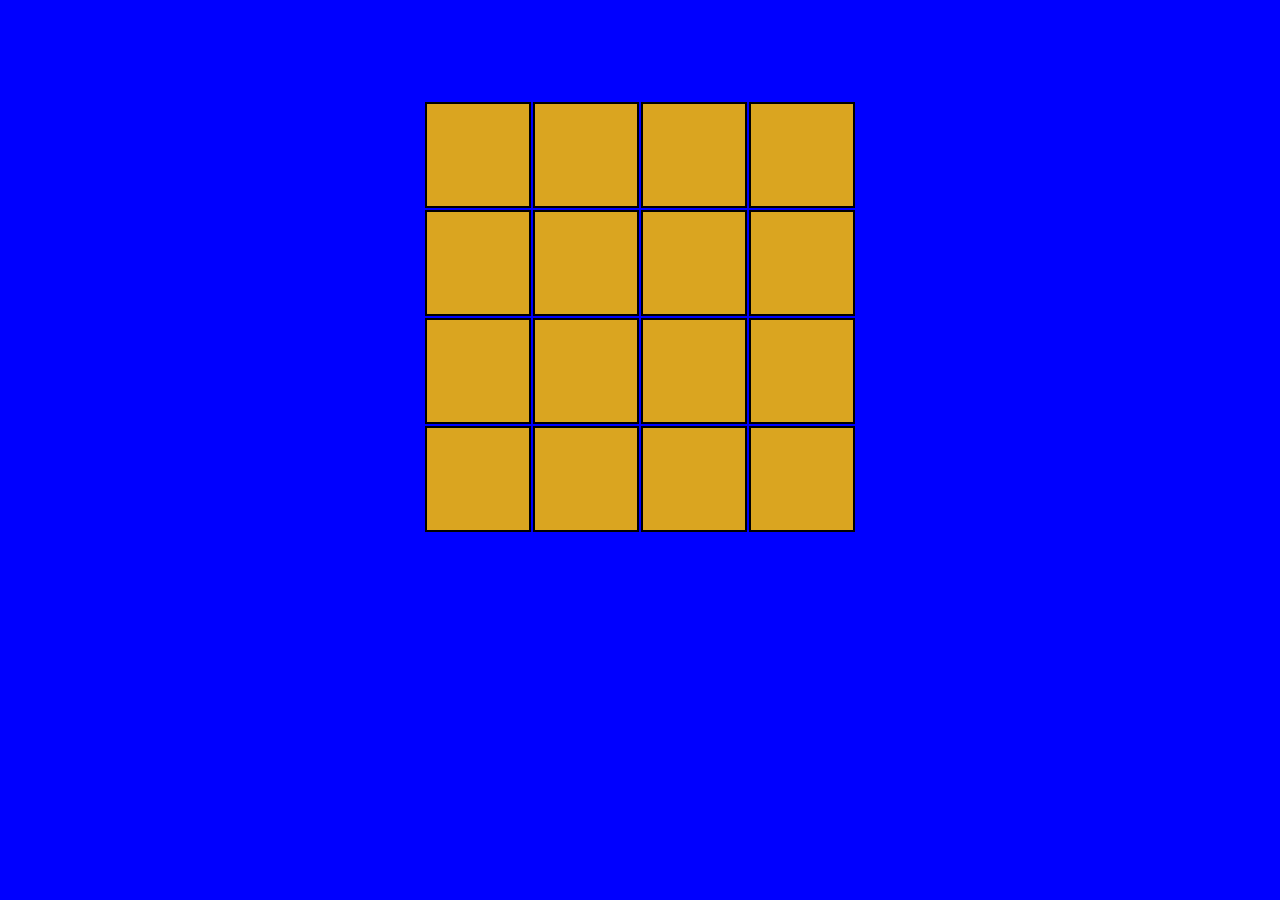
<file: JQuery/Memory Game/index.html>
<!DOCTYPE html>
<html>
    <head>
        <link rel="stylesheet" href="styles.css">
        <script src="https://ajax.googleapis.com/ajax/libs/jquery/3.6.0/jquery.min.js"></script>
    </head>
    <body>
        <div id="container">
            
        </div>

        <script>
            var placeHolder = "";
            var noElements = 16;
            var noCols = 4;
            var noRows = noElements/noCols;
            var valuesArray = shuffledArray();
            var activeCells = 0;
            var cell1;
            var cell2;

            $(function(){
                var table = $("<table></table>");

                for (let i = 0; i < noRows; i++){

                    let row = $("<tr></tr>");
                    for(let j = 0; j < noCols; j++){

                        let index = noCols * i + j;

                        row.append($("<td></td>")
                            .html(placeHolder)
                            .val(valuesArray[index])
                            .attr("id", index)
                            .click(cellClicked));
                    }
                    table.append(row);
                }
                var container = $("#container");
                container.append(table);
            })
            

            function cellClicked(){
                activeCells += 1;
                
                switch(activeCells){
                    case 1:
                      
                        $(this).css("background", getPhotoSrc($(this).val()));
                        cell1 = $(this);
                        
                        break;
                    case 2: 
                        if ($(this).attr("id") == cell1.attr("id")){
                            activeCells -= 1;
                            break;
                        }
                        $(this).css("background", getPhotoSrc($(this).val()));
                        cell2 = $(this);

                        if (cell1.val() != cell2.val()){
                            setTimeout(hideCells, 1000);
                            break;
                        }
                        else{
                            activeCells = 0;
                            cell1.off('click', cellClicked);
                            cell2.off('click', cellClicked);
                        }
                        
                    default: 
                        break;
                }
                //console.log("Active cells: " + activeCells);
            }

            function hideCells(){
                cell1.html(placeHolder);
                cell2.html(placeHolder);
                cell1.css("background", "goldenrod");
                cell2.css("background", "goldenrod");
             
                activeCells = 0;
            }
            function shuffledArray(){
                let valueArray = [];
                let noPairs = noElements/2;
                let mutations = 20;
                //add elements
                for(let i = 0; i < noPairs; i++){
                    valueArray.push(i);
                    valueArray.push(i);
                }
                //shuffle
                for(let i = 0; i < mutations; i++){
                    let c1 = Math.floor(Math.random() * 16);
                    let c2 = Math.floor(Math.random() * 16);
                 
                    let aux = valueArray[c1];
                    valueArray[c1] = valueArray[c2];
                    valueArray[c2] = aux;
                }
                
                return valueArray;
            }
            
            function getPhotoSrc(value){
                return "url('images/" + value + ".jpg')";
            }
        </script>
    </body>
</html>
</file>
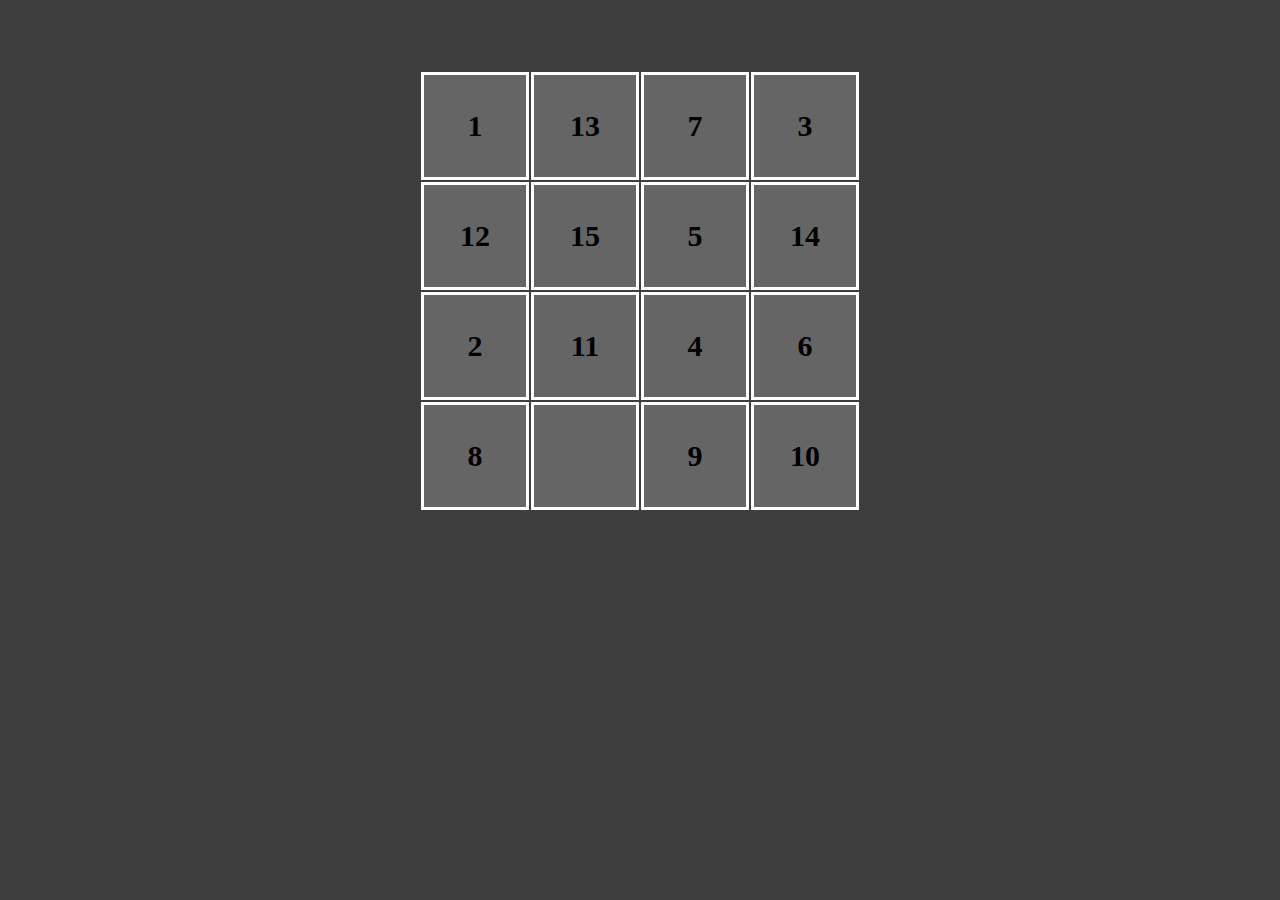
<file: JQuery/Puzzle/index.html>
<!DOCTYPE html>
<html>
    <head>
        <link rel="stylesheet" href="styles.css">
        <script src="https://ajax.googleapis.com/ajax/libs/jquery/3.6.0/jquery.min.js"></script>
        <script type="text/javascript" src="script.js?$$REVISION$$"></script>
    </head>
    <body>
        <div id="container">
        </div>
        
    </body>
</html>
</file>
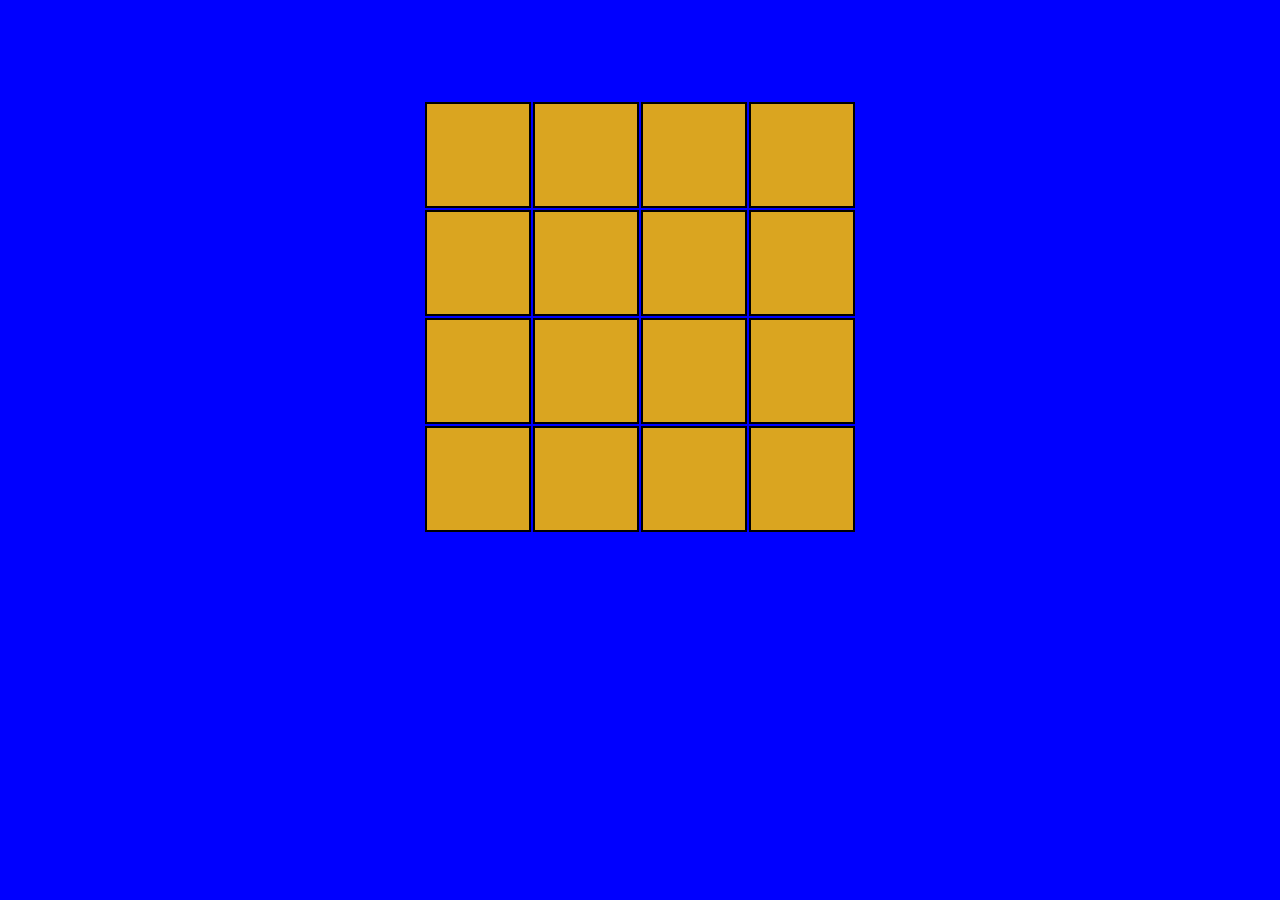
<file: JS Vanilla/Memory Game/index.html>
<!DOCTYPE html>
<html>
    <head>
        <link rel="stylesheet" href="styles.css">
    </head>
    <body>
        <div id="container">
            
        </div>

        <script>
            var placeHolder = "";
            var noElements = 16;
            var noCols = 4;
            var noRows = noElements/noCols;
            var valuesArray = shuffledArray();

            var table = document.createElement("table");
            for (let i = 0; i < noRows; i++){
                let row = document.createElement("tr");
                for(let j = 0; j < noCols; j++){
                    let col = document.createElement("td");
                    let index = noCols * i + j;
                    col.innerHTML = placeHolder;
                    col.value = valuesArray[index];
                    col.id = index;
                    col.addEventListener('click', cellClicked);
                    row.appendChild(col);
                }
                table.appendChild(row);
            }

            var container = document.getElementById("container");
            container.appendChild(table);

            var activeCells = 0;
            var cell1;
            var cell2;

            function cellClicked(){
                activeCells += 1;
                
                switch(activeCells){
                    case 1:
                      
                        this.style.background = getPhotoSrc(this.value);
                        cell1 = this;
                        
                        break;
                    case 2: 
                        if (this.id == cell1.id){
                            activeCells -= 1;
                            break;
                        }
                        this.style.background = getPhotoSrc(this.value);
                        cell2 = this;

                        if (cell1.value != cell2.value){
                            setTimeout(hideCells, 1000);
                            break;
                        }
                        else{
                            activeCells = 0;
                            cell1.removeEventListener('click', cellClicked);
                            cell2.removeEventListener('click', cellClicked);
                        }
                        
                    default: 
                        break;
                }
                //console.log("Active cells: " + activeCells);
            }

            function hideCells(){
                cell1.innerHTML = placeHolder;
                cell2.innerHTML = placeHolder;
                cell1.style.background = "goldenrod";
                cell2.style.background = "goldenrod";
             
                activeCells = 0;
            }
            function shuffledArray(){
                let valueArray = [];
                let noPairs = noElements/2;
                let mutations = 20;
                //add elements
                for(let i = 0; i < noPairs; i++){
                    valueArray.push(i);
                    valueArray.push(i);
                }
                //shuffle
                for(let i = 0; i < mutations; i++){
                    let c1 = Math.floor(Math.random() * 16);
                    let c2 = Math.floor(Math.random() * 16);
                 
                    let aux = valueArray[c1];
                    valueArray[c1] = valueArray[c2];
                    valueArray[c2] = aux;
                }
                
                return valueArray;
            }
            
            function getPhotoSrc(value){
                return "url('images/" + value + ".jpg')";
            }
        </script>
    </body>
</html>
</file>
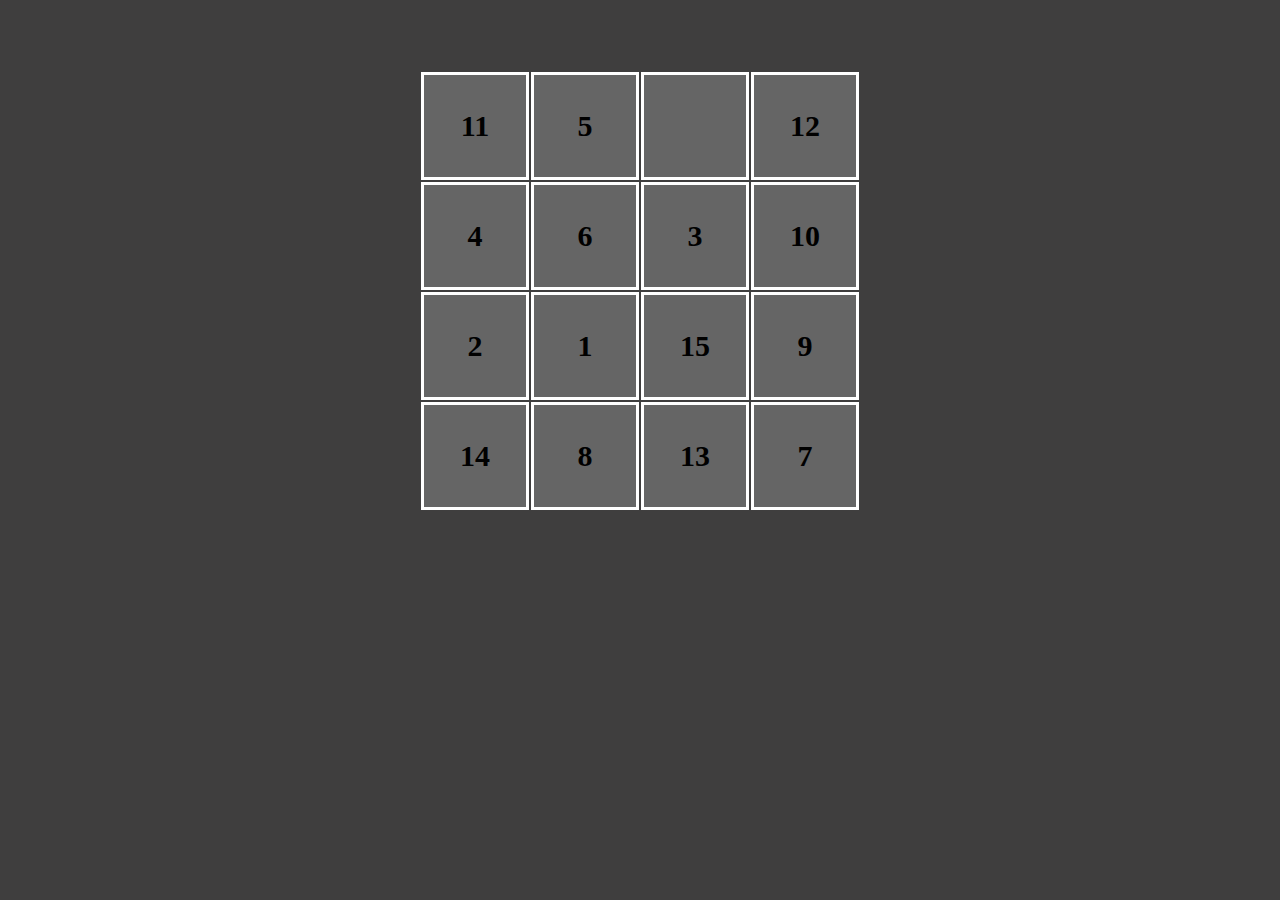
<file: JS Vanilla/Puzzle/index.html>
<!DOCTYPE html>
<html>
    <head>
        <link rel="stylesheet" href="styles.css">
    </head>
    <body>
        <div id="container">
            
        </div>

        <script type="text/javascript" src="script.js?$$REVISION$$"></script>
        <script>
            
            
            
        </script>
    </body>
</html>
</file>
<file: JQuery/Memory Game/styles.css>
td{
    background: goldenrod;
    border-color : black;
    border-style: solid;
    border-width: 2px;
    margin : 5px;
    width: 100px;
    height: 100px;
    text-align: center;

    font-weight: bold;
    font-size: 30px;
}
td:hover{
    background: rgb(230, 190, 88);
    cursor: pointer;
}

body{
    background-color: blue;
}
table{
    margin-left: auto;
    margin-right: auto;
    margin-top: 100px;
}
</file>
<file: JQuery/Puzzle/styles.css>
td{
    background-color: rgb(101, 101, 101);
    border-color : rgb(255, 255, 255);
    border-style: solid;
    border-width: 3px;
    margin :6px;
    width: 100px;
    height: 100px;
    text-align: center;

    font-weight: bold;
    font-size: 30px;
}


body{
    background-color: rgb(63, 62, 62);
}
table{
    margin-left: auto;
    margin-right: auto;
    margin-top: 70px;

}
</file>
<file: JS Vanilla/Memory Game/styles.css>
td{
    background: goldenrod;
    border-color : black;
    border-style: solid;
    border-width: 2px;
    margin : 5px;
    width: 100px;
    height: 100px;
    text-align: center;

    font-weight: bold;
    font-size: 30px;
}
td:hover{
    background: rgb(230, 190, 88);
    cursor: pointer;
}

body{
    background-color: blue;
}
table{
    margin-left: auto;
    margin-right: auto;
    margin-top: 100px;
}
</file>
<file: JS Vanilla/Puzzle/styles.css>
td{
    background-color: rgb(101, 101, 101);
    border-color : rgb(255, 255, 255);
    border-style: solid;
    border-width: 3px;
    margin :6px;
    width: 100px;
    height: 100px;
    text-align: center;

    font-weight: bold;
    font-size: 30px;
}


body{
    background-color: rgb(63, 62, 62);
}
table{
    margin-left: auto;
    margin-right: auto;
    margin-top: 70px;

}
</file>
